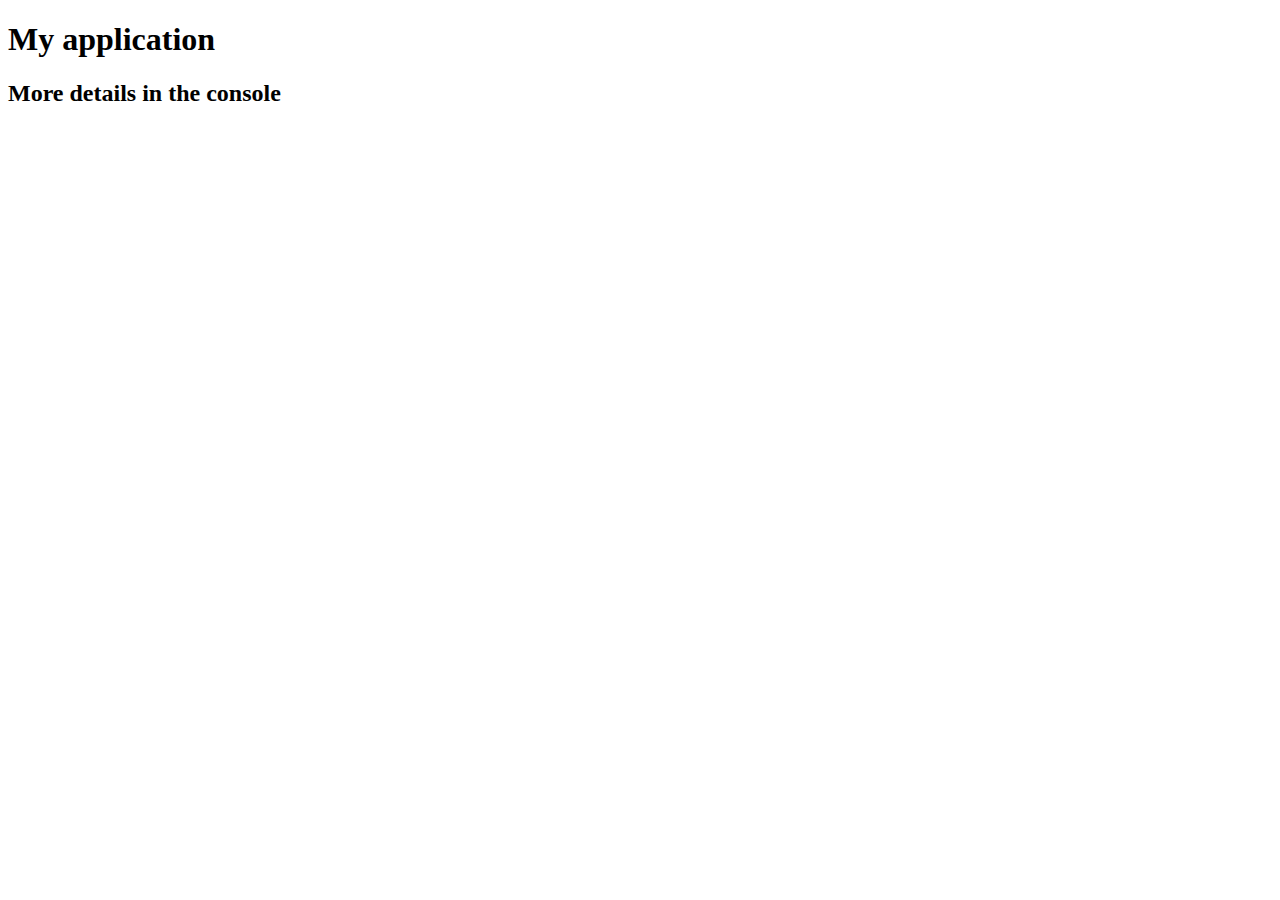
<file: Laba3JS/index.html>
<!DOCTYPE html>
<html>
<head>
	<meta charset="utf-8">
	<title>My application</title>
</head>
<body>
	<h1>My application</h1>
	<h2>More details in the console</h2>

	<script src="SpeakHello.js"></script>
	<script src="SpeakGoodBye.js"></script>
	<script src="script.js"></script>
</body>
</html>
</file>
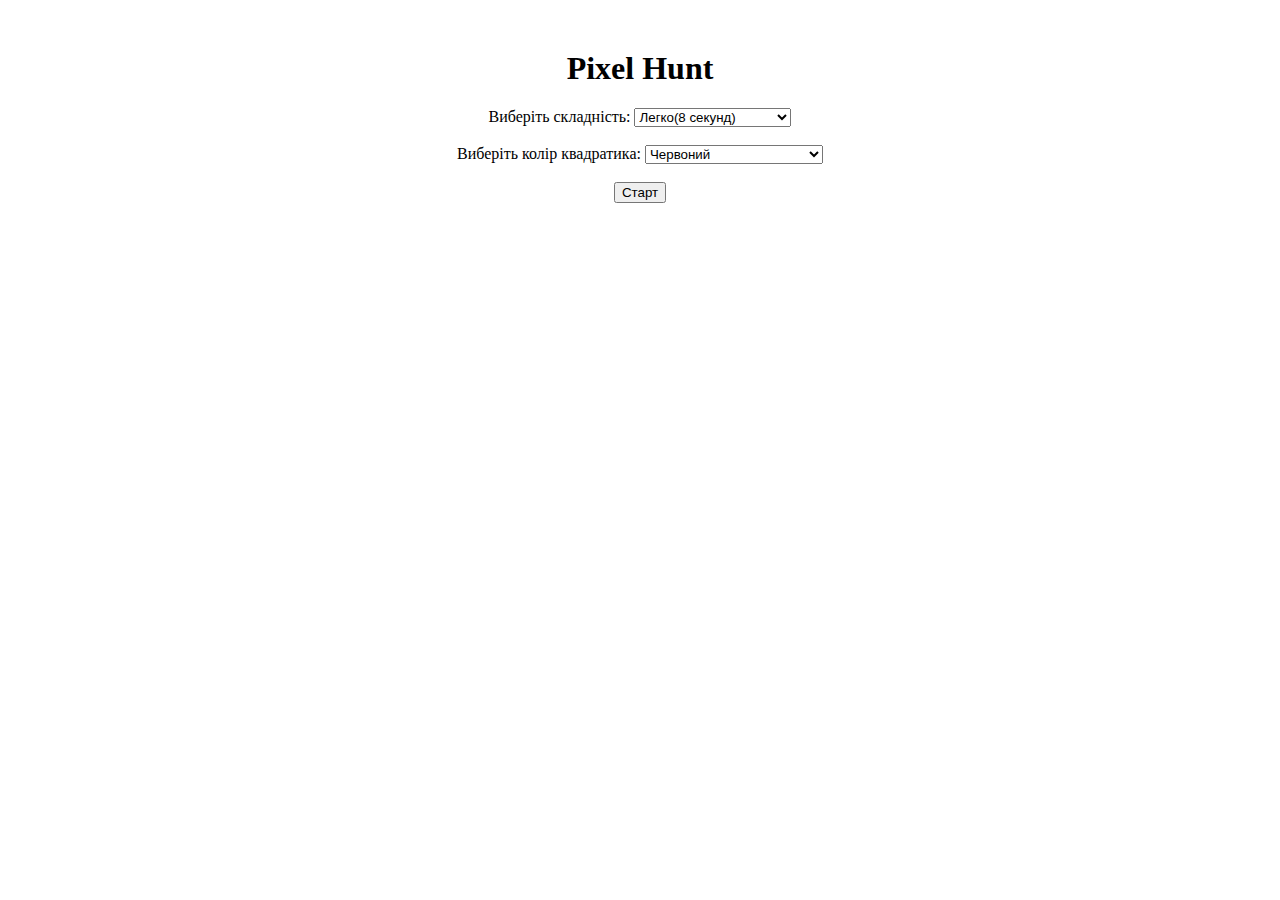
<file: Laba5JS/index.html>
<!DOCTYPE html>
<html lang="en">
<head>
    <meta charset="UTF-8">
    <meta name="viewport" content="width=device-width, initial-scale=1.0">
    <title>Lab 5 JS</title>

    <link rel="stylesheet" href="style.css">
</head>
<body>
    
    <div id="setup">
        <H1>Pixel Hunt</H1>
        <label for="difficulty">Виберіть складність:</label>
        <select id="difficulty">
            <option value="easy">Легко(8 секунд)</option>
            <option value="normal">Середня(4 секунди)</option>
            <option value="hard">Dark Souls(1 секунда)</option>
        </select>
        <br><br>
        <label for="color">Виберіть колір квадратика:</label>
        <select id="color">
            <option value="red">Червоний</option>
            <option value="green">Зелений</option>
            <option value="blue">Синій</option>
            <option value="black">Чорний</option>
            <option value="#F8F8F8">Blind attack(майже білий)</option>
        </select>
        <br><br>
        <button id="start-button">Старт</button>
    </div>
    <div id="game">
        <p>Рахунок: <span id="score">0</span></p>
        <p>Час до кліку: <span id="time-left">0</span> секунд</p>
        <p id="easter-egg" style="color: gray"></p>
        <div id="block"></div>
    </div>
    <script src="script.js"></script>
</body>
</html>
</file>
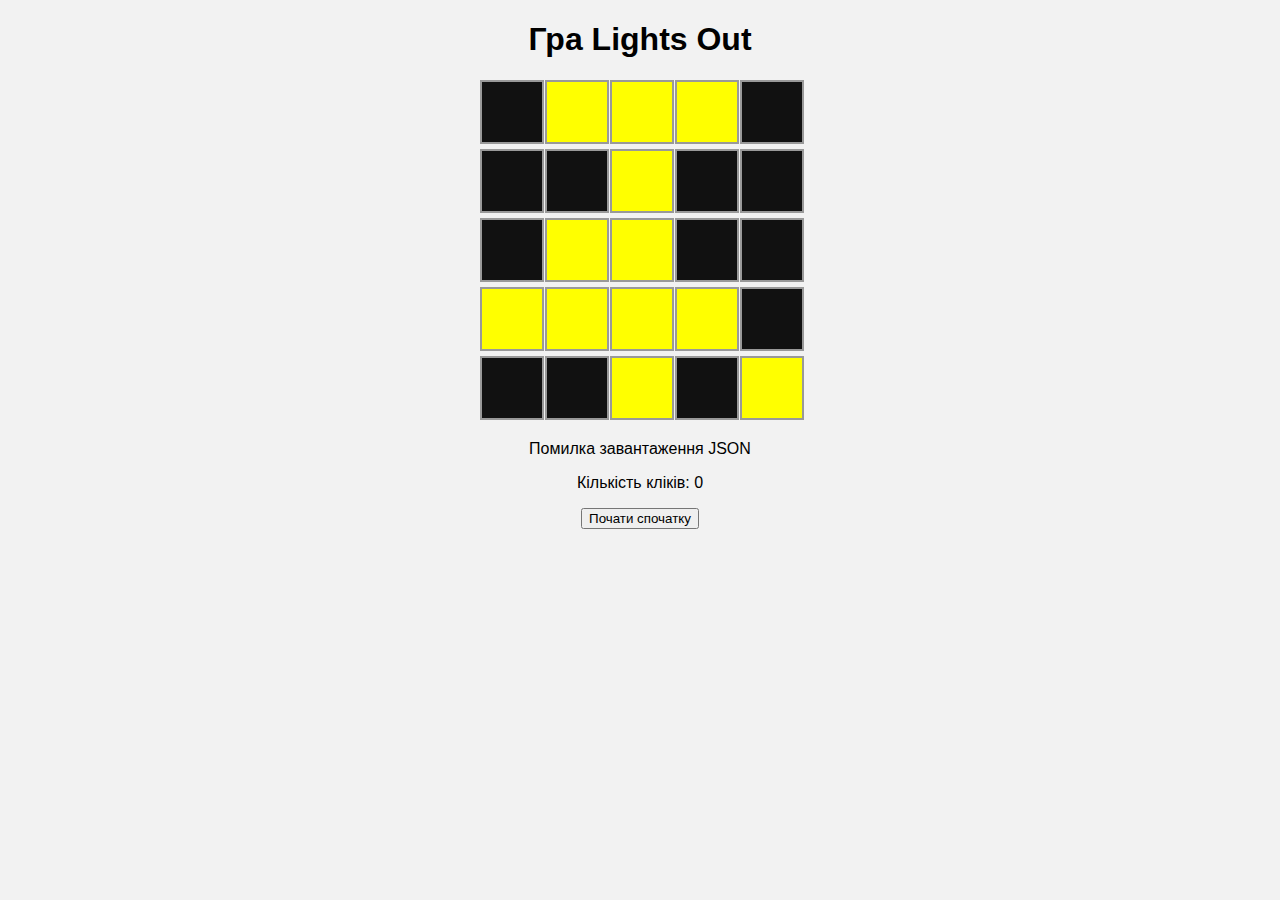
<file: Laba6JS/index.html>
<!DOCTYPE html>
<html lang="uk">
<head>
  <meta charset="UTF-8">
  <title>Гра Світлофор</title>
  <link rel="stylesheet" href="style.css">
</head>
<body>
  <h1>Гра Lights Out</h1>

  <div id="grid">
    <!-- 5x5 клітинок з data-row та data-col -->
    <!-- Рядок 0 -->
    <div class="cell" data-row="0" data-col="0"></div>
    <div class="cell" data-row="0" data-col="1"></div>
    <div class="cell" data-row="0" data-col="2"></div>
    <div class="cell" data-row="0" data-col="3"></div>
    <div class="cell" data-row="0" data-col="4"></div>

    <!-- Рядок 1 -->
    <div class="cell" data-row="1" data-col="0"></div>
    <div class="cell" data-row="1" data-col="1"></div>
    <div class="cell" data-row="1" data-col="2"></div>
    <div class="cell" data-row="1" data-col="3"></div>
    <div class="cell" data-row="1" data-col="4"></div>

    <!-- Рядок 2 -->
    <div class="cell" data-row="2" data-col="0"></div>
    <div class="cell" data-row="2" data-col="1"></div>
    <div class="cell" data-row="2" data-col="2"></div>
    <div class="cell" data-row="2" data-col="3"></div>
    <div class="cell" data-row="2" data-col="4"></div>

    <!-- Рядок 3 -->
    <div class="cell" data-row="3" data-col="0"></div>
    <div class="cell" data-row="3" data-col="1"></div>
    <div class="cell" data-row="3" data-col="2"></div>
    <div class="cell" data-row="3" data-col="3"></div>
    <div class="cell" data-row="3" data-col="4"></div>

    <!-- Рядок 4 -->
    <div class="cell" data-row="4" data-col="0"></div>
    <div class="cell" data-row="4" data-col="1"></div>
    <div class="cell" data-row="4" data-col="2"></div>
    <div class="cell" data-row="4" data-col="3"></div>
    <div class="cell" data-row="4" data-col="4"></div>
  </div>

  <p id="message"></p>
  <p id="counter">Кількість кліків: 0</p>
  <button id="restart">Почати спочатку</button>

  <script src="Laba6JS.js"></script>
</body>
</html>
</file>
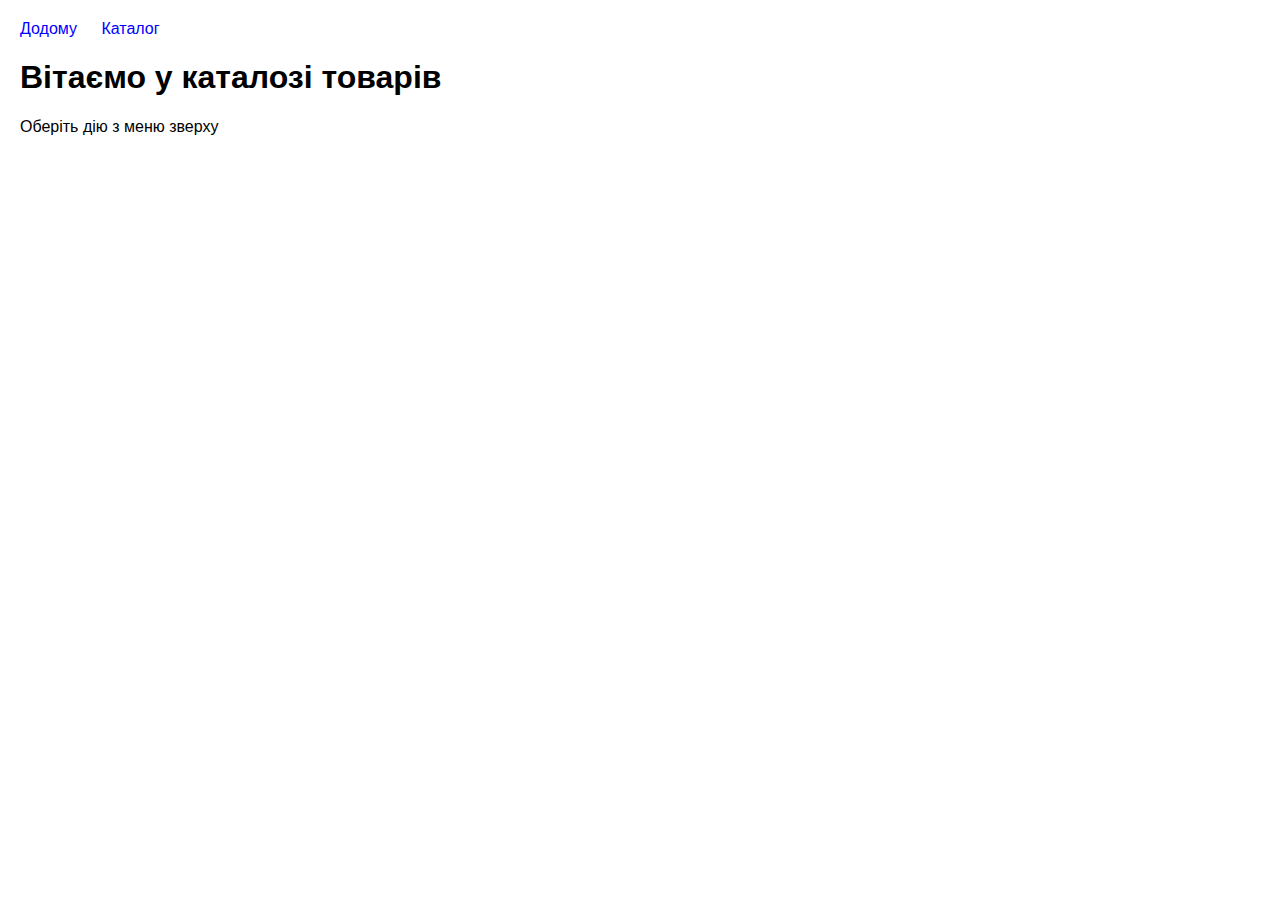
<file: Laba7JS/laba_js_7/index.html>
<!DOCTYPE html>
<html lang="uk">
<head>
  <meta charset="UTF-8" />
  <meta name="viewport" content="width=device-width, initial-scale=1.0"/>
  <title>Каталог товарів</title>
  <link rel="stylesheet" href="styles.css"/>
</head>
<body>
  <header>
    <nav>
      <a href="#" id="homeLink">Додому</a>
      <a href="#" id="catalogLink">Каталог</a>
    </nav>
  </header>

  <main id="content">
    <h1>Вітаємо у каталозі товарів</h1>
    <p>Оберіть дію з меню зверху</p>
  </main>

  <script src="script.js"></script>
</body>
</html>
</file>
<file: Laba5JS/style.css>
body{
    text-align: center;
    margin: 50px;
}

#setup{
    margin-bottom: 20px;
}

#game{
    display: none;
    position: absolute;
    top: 0;
    left: 0;
    width: 100vw;
    height: 100vh;
    overflow: hidden;
    margin: 0;
    padding: 0;
}


#block {
    position: absolute; 
    background-color: red; 
}
</file>
<file: Laba6JS/style.css>
body {
  font-family: Arial, sans-serif;
  text-align: center;
  background: #f2f2f2;
}

#grid {
  display: grid;
  grid-template-columns: repeat(5, 60px);
  grid-gap: 5px;
  justify-content: center;
  margin: 20px auto;
}

.cell {
  width: 60px;
  height: 60px;
  background-color: #111;
  border: 2px solid #999;
  cursor: pointer;
  transition: background-color 0.3s;
}

.cell.on {
  background-color: yellow;
}
</file>
<file: Laba7JS/laba_js_7/styles.css>
body {
  font-family: sans-serif;
  margin: 20px;
}
nav a {
  margin-right: 20px;
  text-decoration: none;
  color: blue;
}
.category-list a {
  display: block;
  margin: 10px 0;
  cursor: pointer;
}
.items {
  display: flex;
  flex-wrap: wrap;
  gap: 20px;
}
.item {
  border: 1px solid #ccc;
  padding: 10px;
  width: 200px;
  text-align: center;
}
</file>
